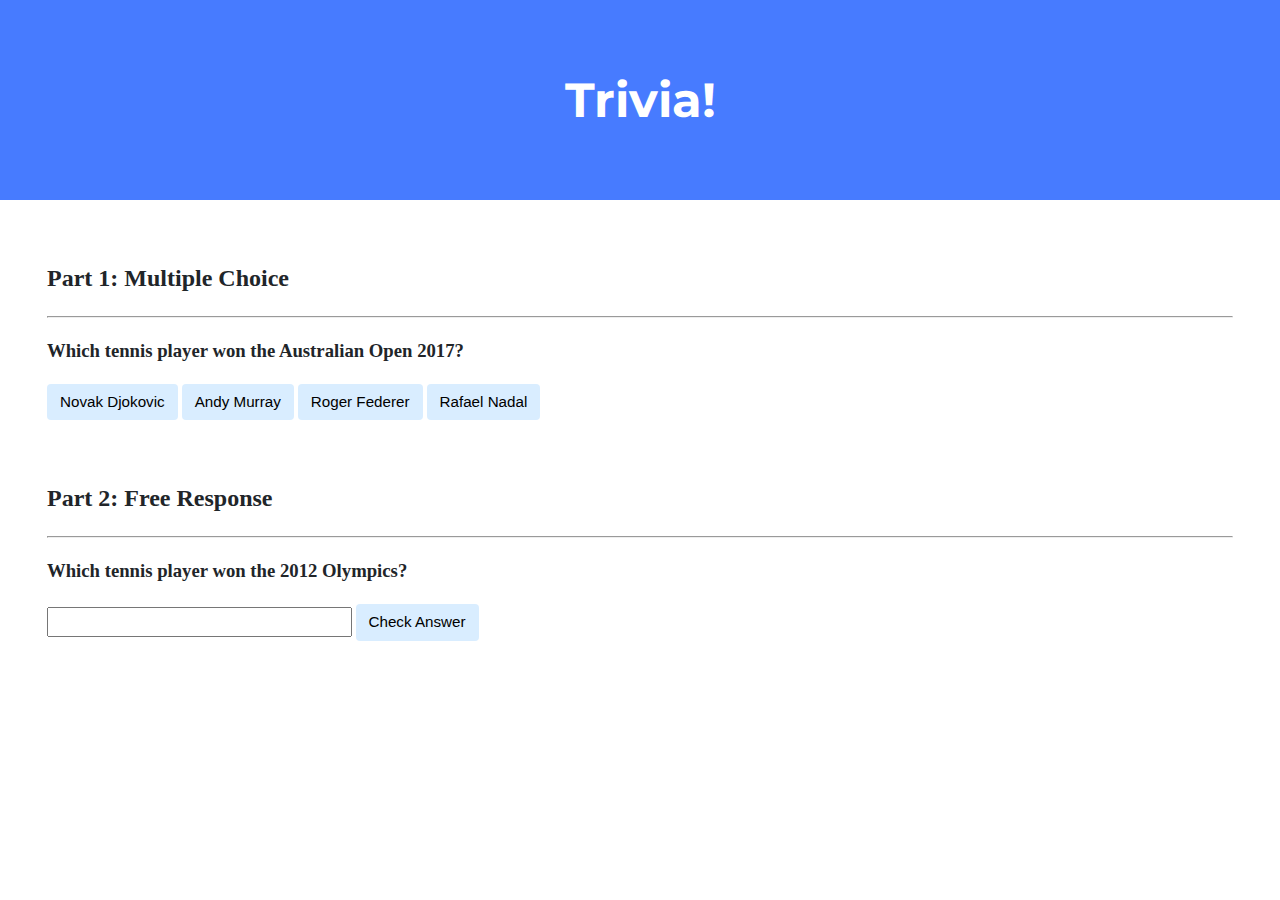
<file: labs/lab8/index.html>
<!DOCTYPE html>

<html lang="en">
    <head>
        <link href="https://fonts.googleapis.com/css2?family=Montserrat:wght@500&display=swap" rel="stylesheet">
        <link href="styles.css" rel="stylesheet">
        <title>Trivia!</title>
        <script>
            // TODO: Add code to check answers to questions
            document.addEventListener("DOMContentLoaded", function () {

                let correct = document.querySelector(".correct");
                correct.addEventListener("click", function () {
                    correct.style.backgroundColor = "green";
                    document.querySelector("#answer1").innerHTML = "Correct";
                });

                let incorrect = document.querySelectorAll(".incorrect");
                for (let i = 0; i < incorrect.length; i++) {
                    incorrect[i].addEventListener("click", function () {
                        incorrect[i].style.backgroundColor = "red";
                        document.querySelector("#answer1").innerHTML = "Incorrect";
                    });
                }

                document.querySelector("#check").addEventListener("click", function () {
                    let input = document.querySelector("#input");
                    if (input.value === "Andy Murray") {
                        input.style.backgroundColor = "green";
                        document.querySelector("#answer2").innerHTML = "Correct";
                    } else {
                        input.style.backgroundColor = "red";
                        document.querySelector("#answer2").innerHTML = "Incorrect";
                    }
                });
            });
        </script>
    </head>
    <body>
        <div class="header">
            <h1>Trivia!</h1>
        </div>

        <div class="container">
            <div class="section">
                <h2>Part 1: Multiple Choice </h2>
                <hr>
                <!-- TODO: Add multiple choice question here -->
                <h3>Which tennis player won the Australian Open 2017?</h3>
                <button class="incorrect">Novak Djokovic</button>
                <button class="incorrect">Andy Murray</button>
                <button class="correct">Roger Federer</button>
                <button class="incorrect">Rafael Nadal</button>

                <p id="answer1"></p>
            </div>

            <div class="section">
                <h2>Part 2: Free Response</h2>
                <hr>
                <!-- TODO: Add free response question here -->
                <h3>Which tennis player won the 2012 Olympics?</h3>
                <input id="input" type="text"></input>
                <button id="check">Check Answer</button>

                <p id="answer2"></p>
            </div>
        </div>
    </body>
</html>
</file>
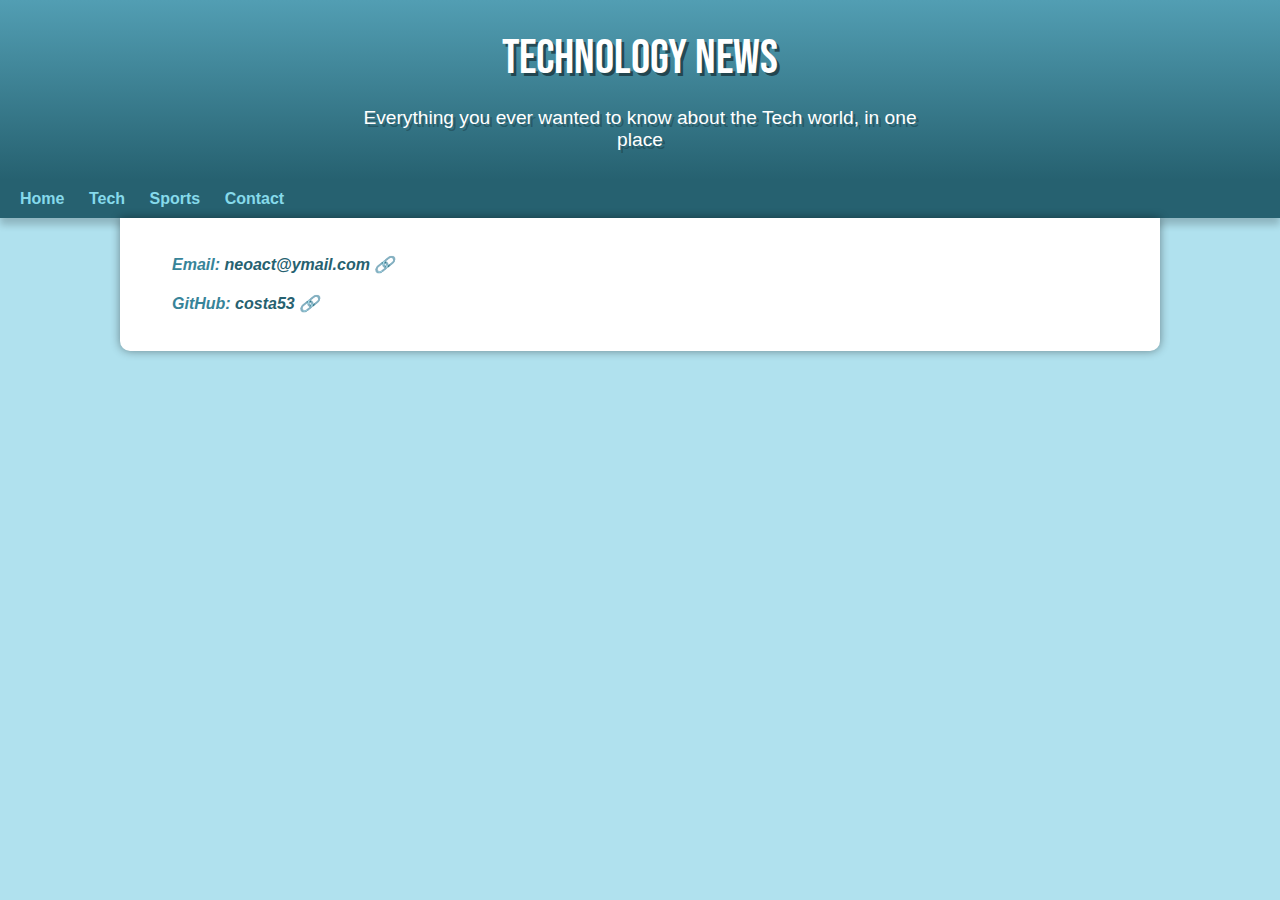
<file: pset8/homepage/contact.html>
<!DOCTYPE html>

<html lang="en">
    <head>
        <link href="https://cdn.jsdelivr.net/npm/bootstrap@5.0.2/dist/css/bootstrap.min.css" rel="stylesheet" integrity="sha384-EVSTQN3/azprG1Anm3QDgpJLIm9Nao0Yz1ztcQTwFspd3yD65VohhpuuCOmLASjC" crossorigin="anonymous">
        <script src="https://cdn.jsdelivr.net/npm/bootstrap@5.0.2/dist/js/bootstrap.bundle.min.js" integrity="sha384-MrcW6ZMFYlzcLA8Nl+NtUVF0sA7MsXsP1UyJoMp4YLEuNSfAP+JcXn/tWtIaxVXM" crossorigin="anonymous"></script>
        <link rel="shortcut icon" href="img/favicon.ico" type="image/x-icon">
        <link href="styles.css" rel="stylesheet">
        <title>Contact</title>
    </head>
    <body>
        <header>
            <h1 class="h1">Technology News</h1>
            <p>Everything you ever wanted to know about the Tech world, in one place</p>
        </header>
        <nav>
            <a href="index.html">Home</a>
            <a href="tech.html">Tech</a>
            <a href="sports.html">Sports</a>
            <a href="contact.html">Contact</a>
        </nav>
        <main>
            <address>
                <p><strong>Email:</strong> <a href="mailto:neoact@ymail.com" class="contact">neoact@ymail.com</a></p>
                <p><strong>GitHub:</strong> <a href="https://github.com/costa53" target="_blank" class="contact">costa53</a></p>
            </address>
        </main>
    </body>
</html>
</file>
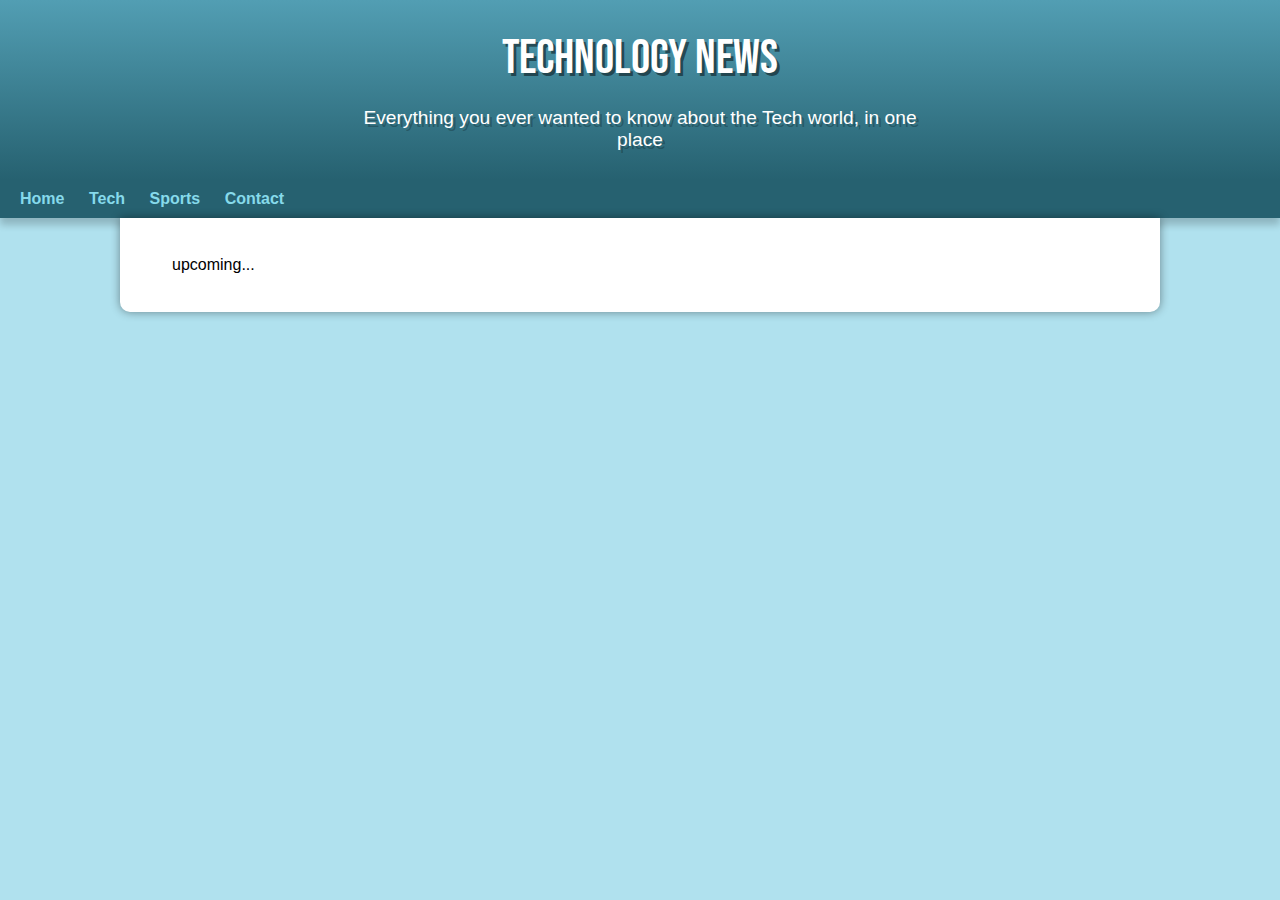
<file: pset8/homepage/sports.html>
<!DOCTYPE html>

<html lang="en">
    <head>
        <link rel="shortcut icon" href="img/favicon.ico" type="image/x-icon">
        <link href="styles.css" rel="stylesheet">
        <title>Sports</title>
    </head>
    <body>
        <header>
            <h1 class="h1">Technology News</h1>
            <p>Everything you ever wanted to know about the Tech world, in one place</p>
        </header>
        <nav>
            <a href="index.html">Home</a>
            <a href="tech.html">Tech</a>
            <a href="sports.html">Sports</a>
            <a href="contact.html">Contact</a>
        </nav>
        <main>
            <p>upcoming...</p>
        </main>
    </body>
</html>
</file>
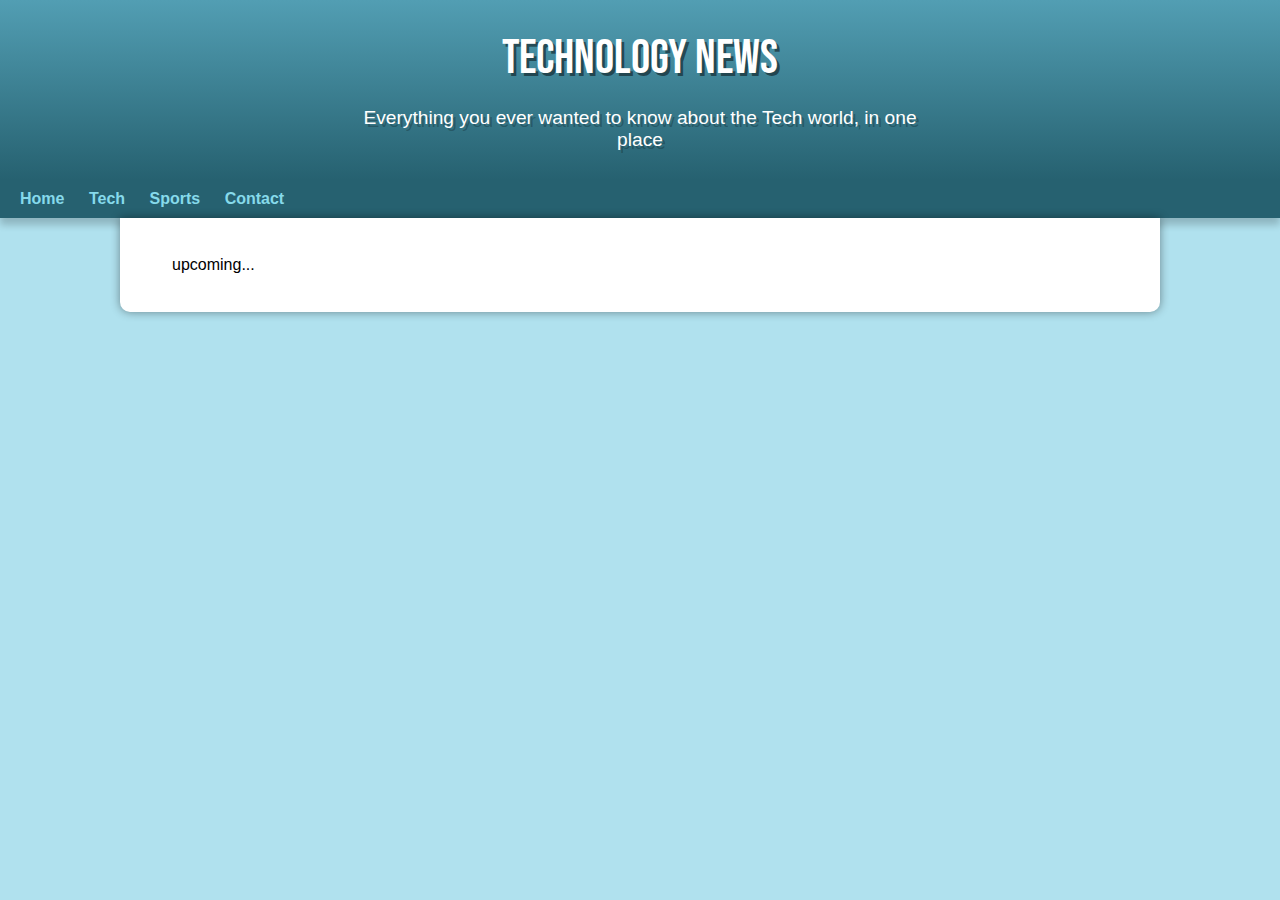
<file: pset8/homepage/tech.html>
<!DOCTYPE html>

<html lang="en">
    <head>
        <link rel="shortcut icon" href="img/favicon.ico" type="image/x-icon">
        <link href="styles.css" rel="stylesheet">
        <title>Tech</title>
    </head>
    <body>
        <header>
            <h1 class="h1">Technology News</h1>
            <p>Everything you ever wanted to know about the Tech world, in one place</p>
        </header>
        <nav>
            <a href="index.html">Home</a>
            <a href="tech.html">Tech</a>
            <a href="sports.html">Sports</a>
            <a href="contact.html">Contact</a>
        </nav>
        <main>
            <p>upcoming...</p>
        </main>
    </body>
</html>
</file>
<file: labs/lab8/styles.css>
body {
    background-color: #fff;
    color: #212529;
    font-size: 1rem;
    font-weight: 400;
    line-height: 1.5;
    margin: 0;
    text-align: left;
}

.container {
    margin-left: auto;
    margin-right: auto;
    padding-left: 15px;
    padding-right: 15px;
}

.header {
    background-color: #477bff;
    color: #fff;
    margin-bottom: 2rem;
    padding: 2rem 1rem;
    text-align: center;
}

.section {
    padding: 0.5rem 2rem 1rem 2rem;
}

.section:hover {
    background-color: #f5f5f5;
    transition: color 2s ease-in-out, background-color 0.15s ease-in-out;
}

h1 {
    font-family: 'Montserrat', sans-serif;
    font-size: 48px;
}

button, input[type="submit"] {
    background-color: #d9edff;
    border: 1px solid transparent;
    border-radius: 0.25rem;
    font-size: 0.95rem;
    font-weight: 400;
    line-height: 1.5;
    padding: 0.375rem 0.75rem;
    text-align: center;
    transition: color 0.15s ease-in-out, background-color 0.15s ease-in-out, border-color 0.15s ease-in-out, box-shadow 0.15s ease-in-out;
    vertical-align: middle;
}


input[type="text"] {
    line-height: 1.8;
    width: 25%;
}

input[type="text"]:hover {
    background-color: #f5f5f5;
    transition: color 2s ease-in-out, background-color 0.15s ease-in-out;
}
</file>
<file: pset8/homepage/styles.css>
@charset "UTF-8";

@import url('https://fonts.googleapis.com/css2?family=Bebas+Neue&display=swap');

@font-face {
    font-family: "Android";
    src: url("../fonts/idroid.otf") format("opentype");
}

/*
@media (max-width: 600px) {
    nav > a {
        font-size: 0.5em;
        width: 100%;
    }
}
*/

:root {
    /*--cor0: #c5ebd6;
    --cor1: #83e1ad;
    --cor2: #3ddc84;
    --cor3: #2fa866;
    --cor4: #1a5c37;
    --cor5: #063d1e;*/
    --cor0: #B0E1EE;
    --cor1: #86DAEB;
    --cor2: #68ABB8;
    --cor3: #529eb3;
    --cor4: #378499;
    --cor5: #266170;
    --fonte-padrao: Arial, Helvetica, sans-serif;
    --fonte-destaque: 'Bebas Neue', cursive;
    --fonte-android: 'Android', sans-serif;
}

* {
    margin: 0px;
    padding: 0px;
}

body {
    background-color: var(--cor0);
    font-family: var(--fonte-padrao);
}

header {
    background-image: linear-gradient(to bottom, var(--cor3), var(--cor5));
    color: white;
    min-height: 150px;
    text-align: center;
    padding-top: 30px;

}

header > h1 {
    font-family: var(--fonte-destaque);
    font-size: 3em;
    font-weight: normal;
    margin-bottom: 20px;
    text-shadow: 3px 3px 0px rgba(0, 0, 0, 0.466);
}

header > p {
    font-family: var(--fonte-padrao);
    font-size: 1.2em;
    max-width: 600px;
    padding: 0px 10px 20px 10px;
    margin: auto;
    text-shadow: 3px 3px 0px rgba(0, 0, 0, 0.233);
}

nav {
    background-color: var(--cor5);
    padding: 10px;
    box-shadow: 0px 7px 7px rgba(0, 0, 0, 0.192);
}

nav > a {
    color: var(--cor1);
    padding: 10px;
    border-radius: 5px;
    text-decoration: none;
    font-weight: bold;
    transition-duration: 0.2s;
}

nav > a:hover {
    background-color: var(--cor3);
    color: var(--cor5);
}

main {
    background-color: white;
    min-width: 300px;
    max-width: 1000px;
    margin: auto;
    margin-bottom: 30px;
    padding: 20px;
    box-shadow: 0px 0px 10px rgba(0, 0, 0, 0.411);
    border-bottom-left-radius: 10px;
    border-bottom-right-radius: 10px;
}

main h1 {
    color: var(--cor5);
    font-family: var(--fonte-android);
    font-weight: normal;
    font-size: 1.8em;
}

main h2 {
    font-family: var(--fonte-android);
    color: var(--cor4);
    font-size: 1.4em;
    font-weight: normal;
    background-image: linear-gradient(to right, var(--cor0), transparent);
    text-indent: 8px;
}

main p {
    margin: 15px 0px;
    text-align: justify; /* alinhamento horizontal do texto */
    text-justify: inter-word; /* justifica o método de espaço entre palavras */
    text-indent: 2em; /* adiciona um espaço na primeira linha do parágrafo */
    font-size: 1em;
    line-height: 1.5em; /* altera o espaçamento entre linhas */
}

main strong {
    color: var(--cor4);
}

main img {
    width: 75%;
}

.externo {
    text-decoration: none;
    font-weight: bold;
    color: var(--cor5);
    background-color: var(--cor1);
    padding: 2px 3px;
}

.externo:hover {
    text-decoration: underline;
    color: var(--cor4);
}

.contact::after, .externo::after {
    content: '\00A0\1F517';
}

.contact {
    text-decoration: none;
    font-weight: bold;
    color: var(--cor5);
}

.pequena {
    max-width: 350px;
    display: block;
    margin: auto;
}

.video {
    background-color: var(--cor4);
    margin: 0px -20px 30px -20px;
    padding: 20px;
    padding-bottom: 58%;
    position: relative;
}

.video > iframe {
    position: absolute;
    top: 5%;
    left: 5%;
    width: 90%;
    height: 90%;
}

aside {
    background-color: var(--cor1);
    padding: 10px;
    border-radius: 10px;
    box-shadow: 3px 3px 8px rgba(0, 0, 0, 0.281);
}

aside h3 {
    background-color: var(--cor4);
    color: white;
    padding: 10px;
    margin: -10px -10px 0px -10px;
    border-radius: 10px 10px 0px 0px;
}

aside > ul {
    list-style-type: '\2714\00A0\00A0';
    list-style-position: inside;
    columns: 2;
}

footer {
    background-color: var(--cor5);
    color: white;
    text-align: center;
    font-size: 0.8em;
    padding: 5px;
}

footer a {
    color: white;
    font-weight: bold;
    text-decoration: none;
}

footer a:hover {
    text-decoration: underline;
    color: var(--cor1);
}
</file>
